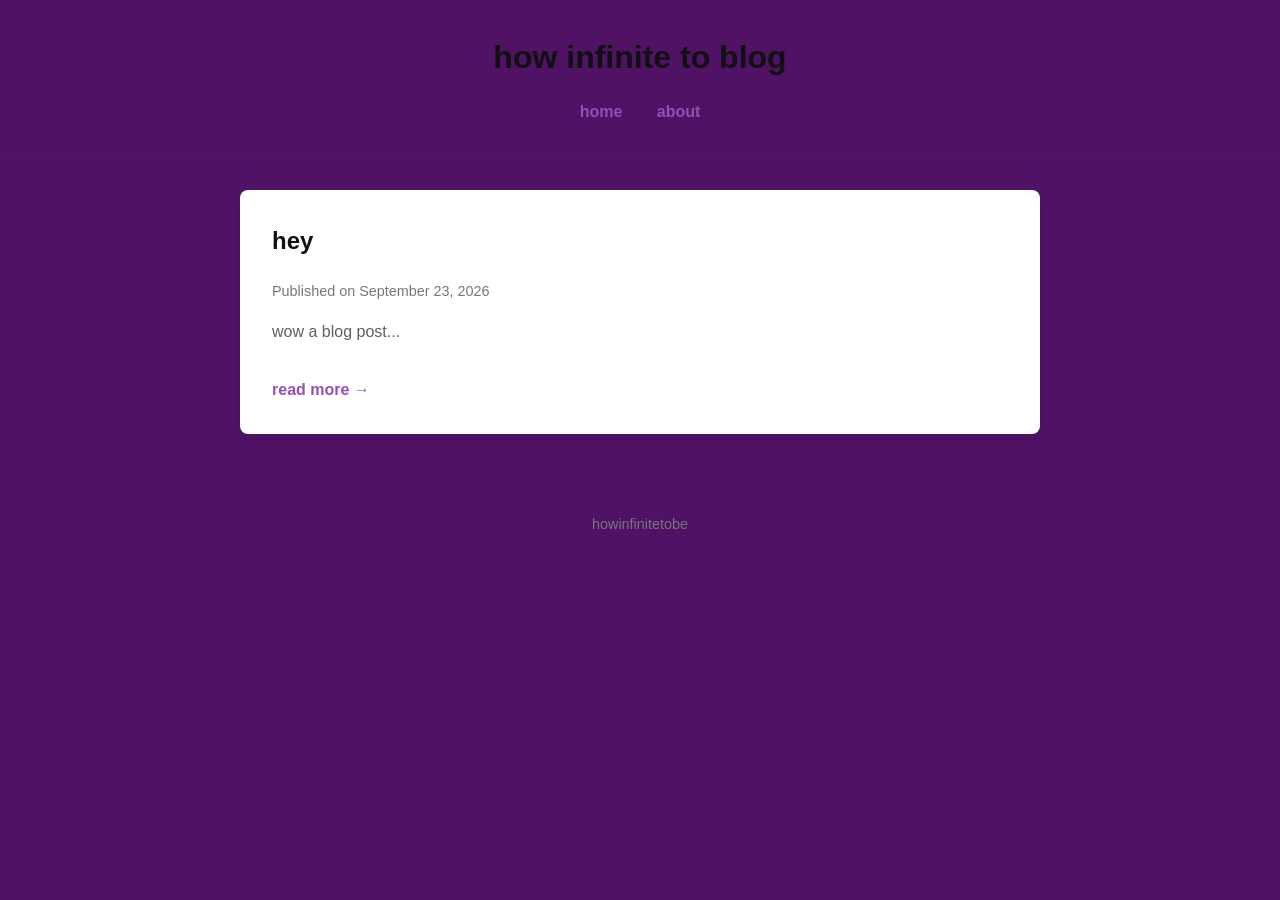
<file: index.html>
<!DOCTYPE html>
<html lang="en">
<head>
    <meta charset="UTF-8">
    <meta name="viewport" content="width=device-width, initial-scale=1.0">
    <title>how infinite to blog</title>
    <link rel="stylesheet" href="style.css">
</head>
<body>

    <!-- Header Navigation -->
    <header>
        <h1>how infinite to blog</h1>
        <nav>
            <a href="index.html">home</a>
            <a href="#">about</a>
        </nav>
    </header>

    <!-- Main Content Container -->
    <main class="blog-container">
        
        <!-- Blog Post Card 1 -->
        <article class="blog-card">
            <h2><a href="post1.html">hey</a></h2>
            <p class="post-date">Published on September 23, 2026</p>
            <p class="post-excerpt">wow a blog post...</p>
            <a href="post1.html" class="read-more">read more →</a>
        </article>

    </main>

    <!-- Footer -->
    <footer>
        <p>howinfinitetobe</p>
    </footer>

</body>
</html>
</file>
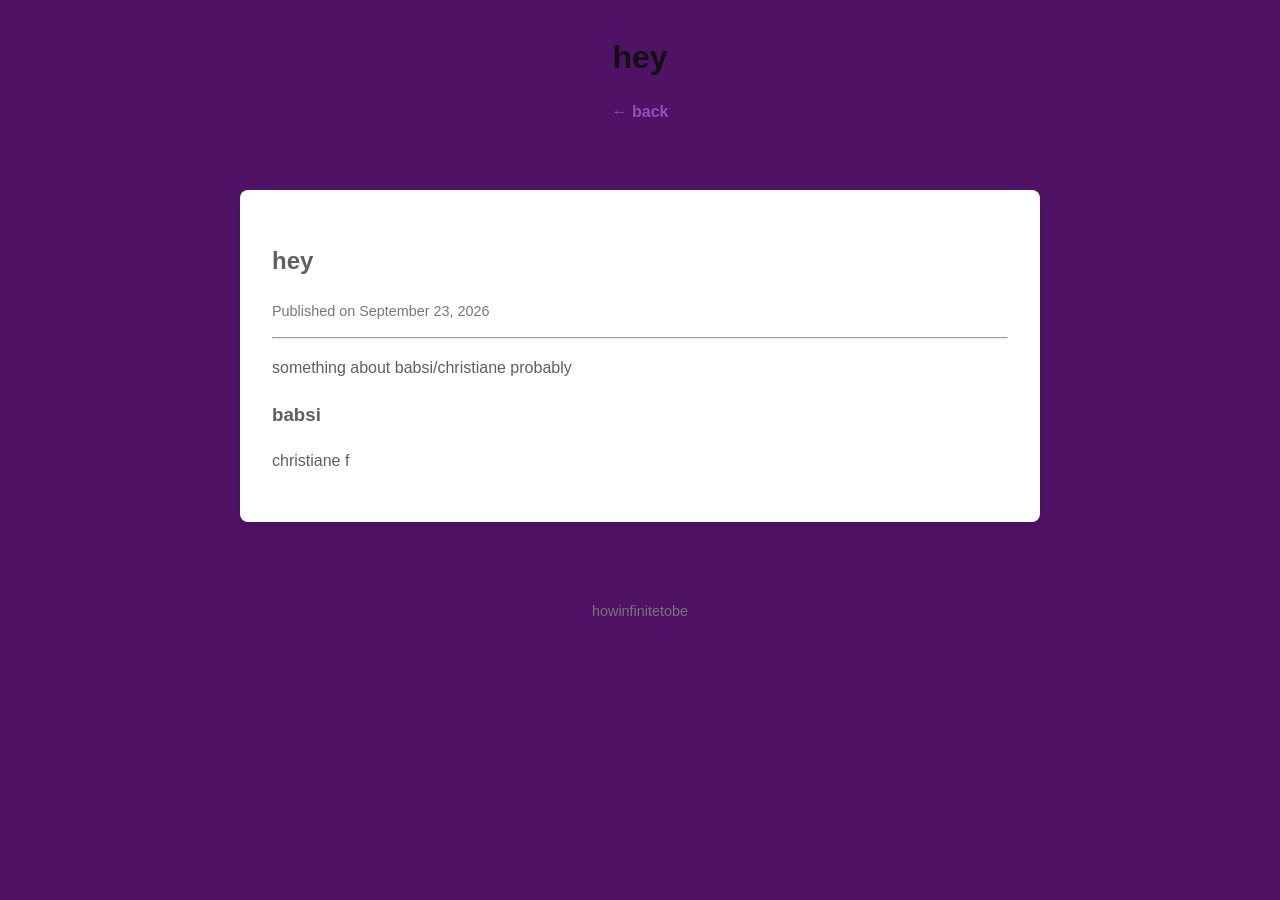
<file: post1.html>
<!DOCTYPE html>
<html lang="en">
<head>
    <meta charset="UTF-8">
    <meta name="viewport" content="width=device-width, initial-scale=1.0">
    <title>filler</title>
    <link rel="stylesheet" href="style.css">
</head>
<body>

    <header>
        <h1>hey</h1>
        <nav>
            <a href="index.html">← back</a>
        </nav>
    </header>

    <main class="blog-container">
        <article class="blog-card">
            <h1>hey</h1>
            <p class="post-date">Published on September 23, 2026</p>
            <hr>
            <p>something about babsi/christiane probably</p>
            <h3>babsi</h3>
            <p>christiane f</p>
        </article>
    </main>

    <footer>
        <p>howinfinitetobe</p>
    </footer>

</body>
</html>
</file>
<file: style.css>
/* Universal Settings */
body {
    font-family: 'Segoe UI', Tahoma, Geneva, Verdana, sans-serif;
    line-height: 1.6;
    margin: 0;
    padding: 0;
    background-color: #4f1265;
    color: #5f5f5f;
}

/* Header & Navigation */
header {
    background-color: #4f1265;
    border-bottom: 1px solid #640f52;
    text-align: center;
    padding: 2rem 0;
}

header h1 {
    margin: 0;
    color: #111;
}

nav {
    margin-top: 1rem;
}

nav a {
    margin: 0 15px;
    text-decoration: none;
    color: #9450b6;
    font-weight: bold;
}

/* Layout Wrapper */
.blog-container {
    max-width: 800px;
    margin: 2rem auto;
    padding: 0 20px;
}

/* Post Cards */
.blog-card {
    background: #ffffff;
    padding: 2rem;
    border-radius: 8px;
    box-shadow: 0 4px 6px rgba(0, 0, 0, 0.05);
    margin-bottom: 2rem;
}

.blog-card h2 {
    margin-top: 0;
}

.blog-card h2 a {
    color: #111;
    text-decoration: none;
}

.blog-card h2 a:hover {
    color: #9450b6;
}

.post-date {
    color: #777;
    font-size: 0.9rem;
}

.read-more {
    display: inline-block;
    margin-top: 1rem;
    color: #9450b6;
    text-decoration: none;
    font-weight: bold;
}

/* Footer */
footer {
    text-align: center;
    padding: 2rem 0;
    color: #777;
    font-size: 0.9rem;
}
</file>
